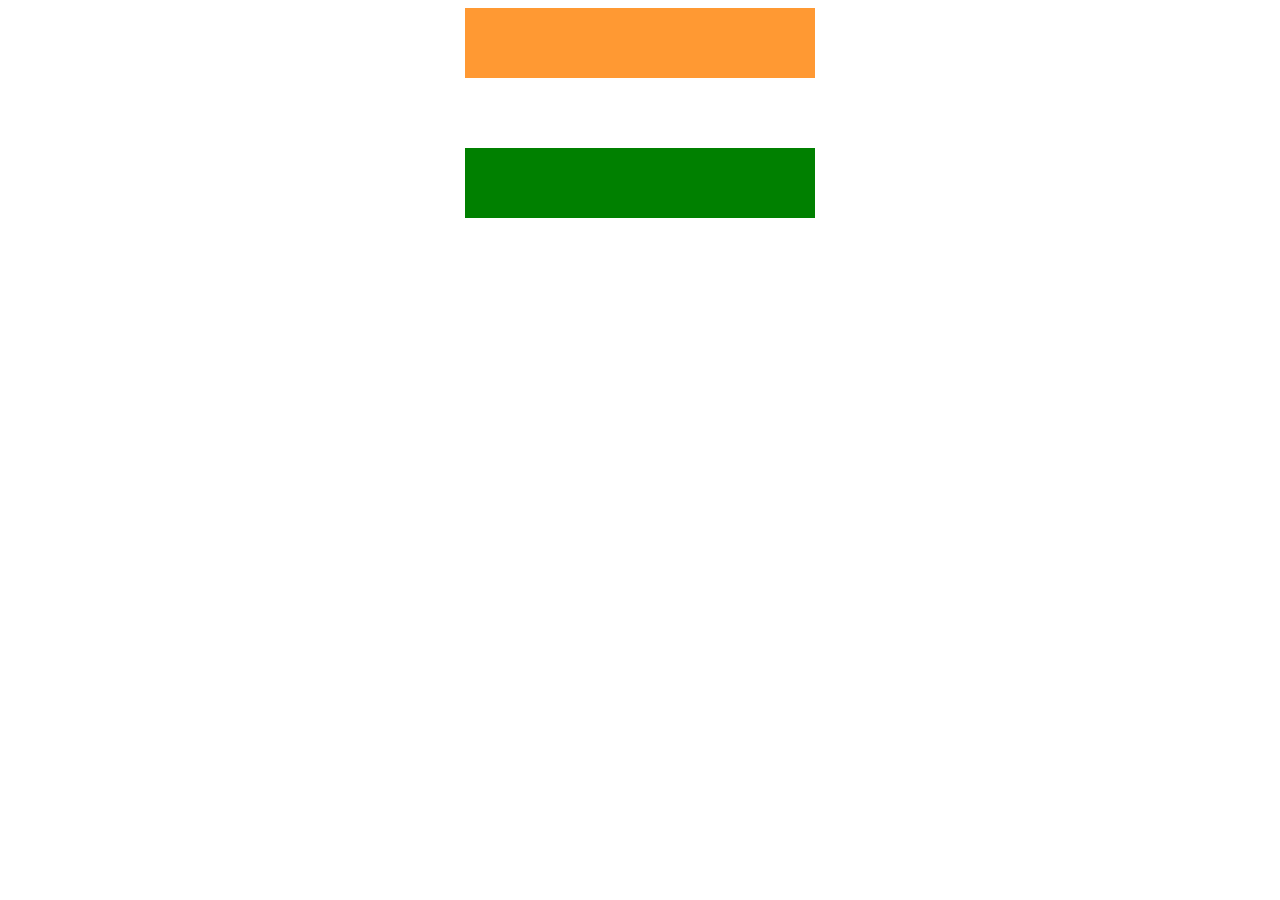
<file: Indian Flag using HTML and CSS/index.html>
<!DOCTYPE html>
<html lang="en">
<head>
    <meta charset="UTF-8">
    <meta name="viewport" content="width=device-width, initial-scale=1.0">
    <title>Indian Flag</title>
    <link rel="stylesheet" href="./styles.css">
</head>
<body>
    <div class="flag">
        <div class="top"></div>
        <div class="middle"></div>
        <div class="bottom"></div>
    </div>
</body>
</html>
</file>
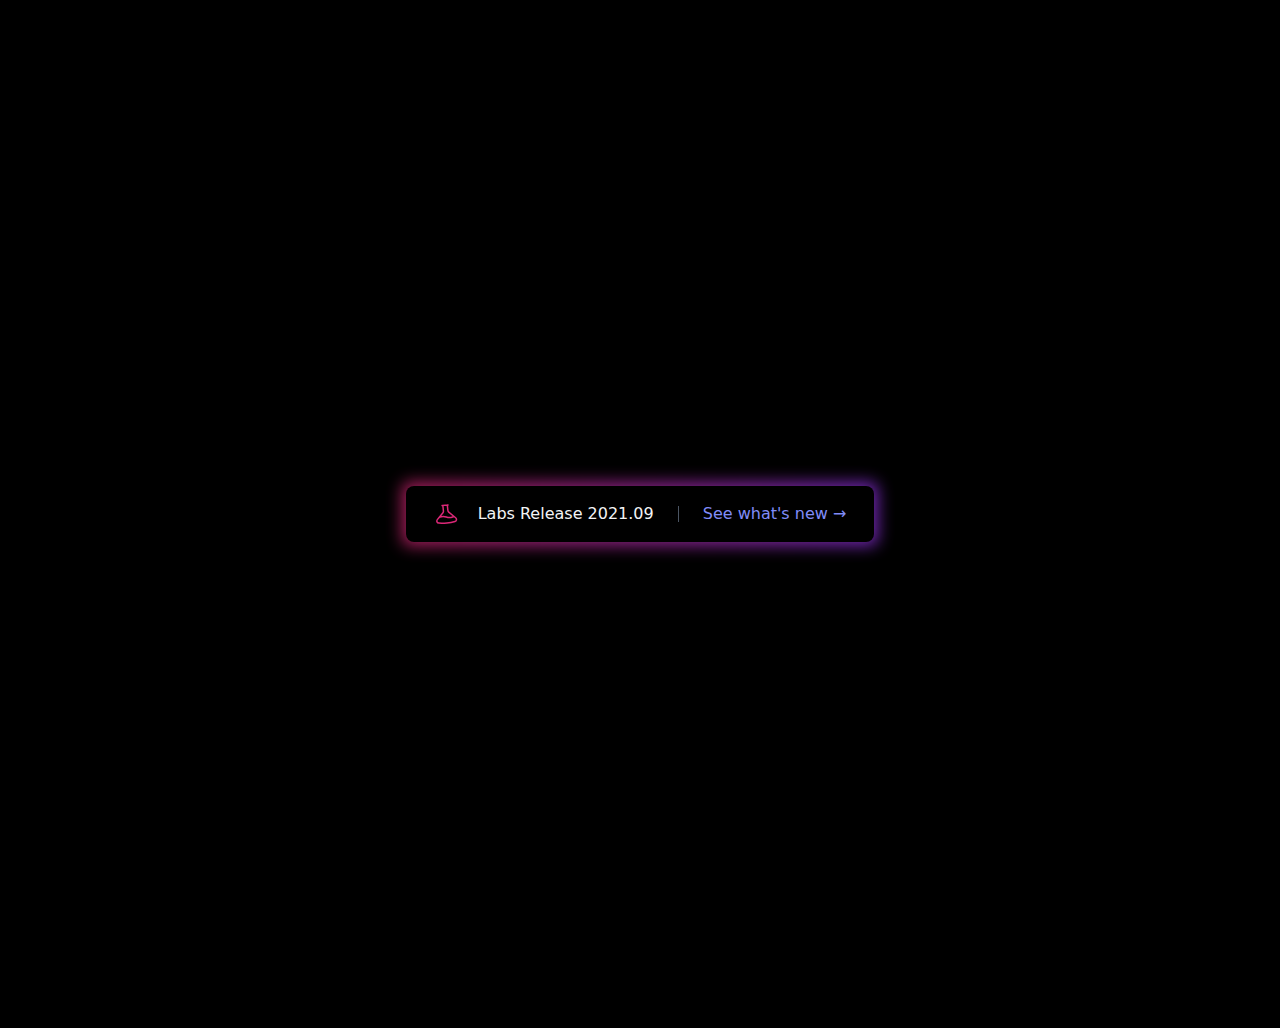
<file: Button Effect/src/index.html>
<!doctype html>
<html>
<head>
  <meta charset="UTF-8">
  <meta name="viewport" content="width=device-width, initial-scale=1.0">
  <link href="./output.css" rel="stylesheet">
</head>
<body class="min-h-screen px-8 py-16 bg-black overflow-hidden">
    <div class="flex gap-8 items-start justify-center h-screen">
        <div class="relative group m-auto">
            <div class="absolute -inset-1 bg-gradient-to-r from-pink-600 to-purple-600 rounded-lg blur opacity-75 group-hover:opacity-100 transition group-hover:duration-200 duration-1000 animate-tilt"></div>
            <button class="relative px-7 py-4 bg-black rounded-lg 
            leading-none flex items-center divide-x divide-gray-600">
                <span class="flex items-center space-x-5">
                    <svg xmlns="http://www.w3.org/2000/svg" fill="none" viewBox="0 0 24 24" stroke-width="1.5" stroke="currentColor" class="w-6 h-6 text-pink-600 -rotate-6">
                        <path stroke-linecap="round" stroke-linejoin="round" d="M9.75 3.104v5.714a2.25 2.25 0 0 1-.659 1.591L5 14.5M9.75 3.104c-.251.023-.501.05-.75.082m.75-.082a24.301 24.301 0 0 1 4.5 0m0 0v5.714c0 .597.237 1.17.659 1.591L19.8 15.3M14.25 3.104c.251.023.501.05.75.082M19.8 15.3l-1.57.393A9.065 9.065 0 0 1 12 15a9.065 9.065 0 0 0-6.23-.693L5 14.5m14.8.8 1.402 1.402c1.232 1.232.65 3.318-1.067 3.611A48.309 48.309 0 0 1 12 21c-2.773 0-5.491-.235-8.135-.687-1.718-.293-2.3-2.379-1.067-3.61L5 14.5" />
                    </svg>                  
                    <span class="text-gray-100 pr-6">Labs Release 2021.09</span>
                </span>
                <span class="text-indigo-400 pl-6 group-hover:text-gray-100 transition duration-200">See what's new &rarr;</span>
            </button>
        </div>
    </div>
</body>
</html>
</file>
<file: Indian Flag using HTML and CSS/styles.css>
.flag{
    display: flex;
    flex-direction: column;
    align-items: center;
    justify-content: center;
    height: 100%;
}
.top,.middle,.bottom{
    height: 70px;
    width: 350px;
}
.top{
    background-color: #ff9933;
}
.middle{
    background-color: white;
}
.bottom{
    background-color: green;
}
</file>
<file: Button Effect/src/output.css>
/*
! tailwindcss v3.4.1 | MIT License | https://tailwindcss.com
*/

/*
1. Prevent padding and border from affecting element width. (https://github.com/mozdevs/cssremedy/issues/4)
2. Allow adding a border to an element by just adding a border-width. (https://github.com/tailwindcss/tailwindcss/pull/116)
*/

*,
::before,
::after {
  box-sizing: border-box;
  /* 1 */
  border-width: 0;
  /* 2 */
  border-style: solid;
  /* 2 */
  border-color: #e5e7eb;
  /* 2 */
}

::before,
::after {
  --tw-content: '';
}

/*
1. Use a consistent sensible line-height in all browsers.
2. Prevent adjustments of font size after orientation changes in iOS.
3. Use a more readable tab size.
4. Use the user's configured `sans` font-family by default.
5. Use the user's configured `sans` font-feature-settings by default.
6. Use the user's configured `sans` font-variation-settings by default.
7. Disable tap highlights on iOS
*/

html,
:host {
  line-height: 1.5;
  /* 1 */
  -webkit-text-size-adjust: 100%;
  /* 2 */
  -moz-tab-size: 4;
  /* 3 */
  -o-tab-size: 4;
     tab-size: 4;
  /* 3 */
  font-family: ui-sans-serif, system-ui, sans-serif, "Apple Color Emoji", "Segoe UI Emoji", "Segoe UI Symbol", "Noto Color Emoji";
  /* 4 */
  font-feature-settings: normal;
  /* 5 */
  font-variation-settings: normal;
  /* 6 */
  -webkit-tap-highlight-color: transparent;
  /* 7 */
}

/*
1. Remove the margin in all browsers.
2. Inherit line-height from `html` so users can set them as a class directly on the `html` element.
*/

body {
  margin: 0;
  /* 1 */
  line-height: inherit;
  /* 2 */
}

/*
1. Add the correct height in Firefox.
2. Correct the inheritance of border color in Firefox. (https://bugzilla.mozilla.org/show_bug.cgi?id=190655)
3. Ensure horizontal rules are visible by default.
*/

hr {
  height: 0;
  /* 1 */
  color: inherit;
  /* 2 */
  border-top-width: 1px;
  /* 3 */
}

/*
Add the correct text decoration in Chrome, Edge, and Safari.
*/

abbr:where([title]) {
  -webkit-text-decoration: underline dotted;
          text-decoration: underline dotted;
}

/*
Remove the default font size and weight for headings.
*/

h1,
h2,
h3,
h4,
h5,
h6 {
  font-size: inherit;
  font-weight: inherit;
}

/*
Reset links to optimize for opt-in styling instead of opt-out.
*/

a {
  color: inherit;
  text-decoration: inherit;
}

/*
Add the correct font weight in Edge and Safari.
*/

b,
strong {
  font-weight: bolder;
}

/*
1. Use the user's configured `mono` font-family by default.
2. Use the user's configured `mono` font-feature-settings by default.
3. Use the user's configured `mono` font-variation-settings by default.
4. Correct the odd `em` font sizing in all browsers.
*/

code,
kbd,
samp,
pre {
  font-family: ui-monospace, SFMono-Regular, Menlo, Monaco, Consolas, "Liberation Mono", "Courier New", monospace;
  /* 1 */
  font-feature-settings: normal;
  /* 2 */
  font-variation-settings: normal;
  /* 3 */
  font-size: 1em;
  /* 4 */
}

/*
Add the correct font size in all browsers.
*/

small {
  font-size: 80%;
}

/*
Prevent `sub` and `sup` elements from affecting the line height in all browsers.
*/

sub,
sup {
  font-size: 75%;
  line-height: 0;
  position: relative;
  vertical-align: baseline;
}

sub {
  bottom: -0.25em;
}

sup {
  top: -0.5em;
}

/*
1. Remove text indentation from table contents in Chrome and Safari. (https://bugs.chromium.org/p/chromium/issues/detail?id=999088, https://bugs.webkit.org/show_bug.cgi?id=201297)
2. Correct table border color inheritance in all Chrome and Safari. (https://bugs.chromium.org/p/chromium/issues/detail?id=935729, https://bugs.webkit.org/show_bug.cgi?id=195016)
3. Remove gaps between table borders by default.
*/

table {
  text-indent: 0;
  /* 1 */
  border-color: inherit;
  /* 2 */
  border-collapse: collapse;
  /* 3 */
}

/*
1. Change the font styles in all browsers.
2. Remove the margin in Firefox and Safari.
3. Remove default padding in all browsers.
*/

button,
input,
optgroup,
select,
textarea {
  font-family: inherit;
  /* 1 */
  font-feature-settings: inherit;
  /* 1 */
  font-variation-settings: inherit;
  /* 1 */
  font-size: 100%;
  /* 1 */
  font-weight: inherit;
  /* 1 */
  line-height: inherit;
  /* 1 */
  color: inherit;
  /* 1 */
  margin: 0;
  /* 2 */
  padding: 0;
  /* 3 */
}

/*
Remove the inheritance of text transform in Edge and Firefox.
*/

button,
select {
  text-transform: none;
}

/*
1. Correct the inability to style clickable types in iOS and Safari.
2. Remove default button styles.
*/

button,
[type='button'],
[type='reset'],
[type='submit'] {
  -webkit-appearance: button;
  /* 1 */
  background-color: transparent;
  /* 2 */
  background-image: none;
  /* 2 */
}

/*
Use the modern Firefox focus style for all focusable elements.
*/

:-moz-focusring {
  outline: auto;
}

/*
Remove the additional `:invalid` styles in Firefox. (https://github.com/mozilla/gecko-dev/blob/2f9eacd9d3d995c937b4251a5557d95d494c9be1/layout/style/res/forms.css#L728-L737)
*/

:-moz-ui-invalid {
  box-shadow: none;
}

/*
Add the correct vertical alignment in Chrome and Firefox.
*/

progress {
  vertical-align: baseline;
}

/*
Correct the cursor style of increment and decrement buttons in Safari.
*/

::-webkit-inner-spin-button,
::-webkit-outer-spin-button {
  height: auto;
}

/*
1. Correct the odd appearance in Chrome and Safari.
2. Correct the outline style in Safari.
*/

[type='search'] {
  -webkit-appearance: textfield;
  /* 1 */
  outline-offset: -2px;
  /* 2 */
}

/*
Remove the inner padding in Chrome and Safari on macOS.
*/

::-webkit-search-decoration {
  -webkit-appearance: none;
}

/*
1. Correct the inability to style clickable types in iOS and Safari.
2. Change font properties to `inherit` in Safari.
*/

::-webkit-file-upload-button {
  -webkit-appearance: button;
  /* 1 */
  font: inherit;
  /* 2 */
}

/*
Add the correct display in Chrome and Safari.
*/

summary {
  display: list-item;
}

/*
Removes the default spacing and border for appropriate elements.
*/

blockquote,
dl,
dd,
h1,
h2,
h3,
h4,
h5,
h6,
hr,
figure,
p,
pre {
  margin: 0;
}

fieldset {
  margin: 0;
  padding: 0;
}

legend {
  padding: 0;
}

ol,
ul,
menu {
  list-style: none;
  margin: 0;
  padding: 0;
}

/*
Reset default styling for dialogs.
*/

dialog {
  padding: 0;
}

/*
Prevent resizing textareas horizontally by default.
*/

textarea {
  resize: vertical;
}

/*
1. Reset the default placeholder opacity in Firefox. (https://github.com/tailwindlabs/tailwindcss/issues/3300)
2. Set the default placeholder color to the user's configured gray 400 color.
*/

input::-moz-placeholder, textarea::-moz-placeholder {
  opacity: 1;
  /* 1 */
  color: #9ca3af;
  /* 2 */
}

input::placeholder,
textarea::placeholder {
  opacity: 1;
  /* 1 */
  color: #9ca3af;
  /* 2 */
}

/*
Set the default cursor for buttons.
*/

button,
[role="button"] {
  cursor: pointer;
}

/*
Make sure disabled buttons don't get the pointer cursor.
*/

:disabled {
  cursor: default;
}

/*
1. Make replaced elements `display: block` by default. (https://github.com/mozdevs/cssremedy/issues/14)
2. Add `vertical-align: middle` to align replaced elements more sensibly by default. (https://github.com/jensimmons/cssremedy/issues/14#issuecomment-634934210)
   This can trigger a poorly considered lint error in some tools but is included by design.
*/

img,
svg,
video,
canvas,
audio,
iframe,
embed,
object {
  display: block;
  /* 1 */
  vertical-align: middle;
  /* 2 */
}

/*
Constrain images and videos to the parent width and preserve their intrinsic aspect ratio. (https://github.com/mozdevs/cssremedy/issues/14)
*/

img,
video {
  max-width: 100%;
  height: auto;
}

/* Make elements with the HTML hidden attribute stay hidden by default */

[hidden] {
  display: none;
}

*, ::before, ::after {
  --tw-border-spacing-x: 0;
  --tw-border-spacing-y: 0;
  --tw-translate-x: 0;
  --tw-translate-y: 0;
  --tw-rotate: 0;
  --tw-skew-x: 0;
  --tw-skew-y: 0;
  --tw-scale-x: 1;
  --tw-scale-y: 1;
  --tw-pan-x:  ;
  --tw-pan-y:  ;
  --tw-pinch-zoom:  ;
  --tw-scroll-snap-strictness: proximity;
  --tw-gradient-from-position:  ;
  --tw-gradient-via-position:  ;
  --tw-gradient-to-position:  ;
  --tw-ordinal:  ;
  --tw-slashed-zero:  ;
  --tw-numeric-figure:  ;
  --tw-numeric-spacing:  ;
  --tw-numeric-fraction:  ;
  --tw-ring-inset:  ;
  --tw-ring-offset-width: 0px;
  --tw-ring-offset-color: #fff;
  --tw-ring-color: rgb(59 130 246 / 0.5);
  --tw-ring-offset-shadow: 0 0 #0000;
  --tw-ring-shadow: 0 0 #0000;
  --tw-shadow: 0 0 #0000;
  --tw-shadow-colored: 0 0 #0000;
  --tw-blur:  ;
  --tw-brightness:  ;
  --tw-contrast:  ;
  --tw-grayscale:  ;
  --tw-hue-rotate:  ;
  --tw-invert:  ;
  --tw-saturate:  ;
  --tw-sepia:  ;
  --tw-drop-shadow:  ;
  --tw-backdrop-blur:  ;
  --tw-backdrop-brightness:  ;
  --tw-backdrop-contrast:  ;
  --tw-backdrop-grayscale:  ;
  --tw-backdrop-hue-rotate:  ;
  --tw-backdrop-invert:  ;
  --tw-backdrop-opacity:  ;
  --tw-backdrop-saturate:  ;
  --tw-backdrop-sepia:  ;
}

::backdrop {
  --tw-border-spacing-x: 0;
  --tw-border-spacing-y: 0;
  --tw-translate-x: 0;
  --tw-translate-y: 0;
  --tw-rotate: 0;
  --tw-skew-x: 0;
  --tw-skew-y: 0;
  --tw-scale-x: 1;
  --tw-scale-y: 1;
  --tw-pan-x:  ;
  --tw-pan-y:  ;
  --tw-pinch-zoom:  ;
  --tw-scroll-snap-strictness: proximity;
  --tw-gradient-from-position:  ;
  --tw-gradient-via-position:  ;
  --tw-gradient-to-position:  ;
  --tw-ordinal:  ;
  --tw-slashed-zero:  ;
  --tw-numeric-figure:  ;
  --tw-numeric-spacing:  ;
  --tw-numeric-fraction:  ;
  --tw-ring-inset:  ;
  --tw-ring-offset-width: 0px;
  --tw-ring-offset-color: #fff;
  --tw-ring-color: rgb(59 130 246 / 0.5);
  --tw-ring-offset-shadow: 0 0 #0000;
  --tw-ring-shadow: 0 0 #0000;
  --tw-shadow: 0 0 #0000;
  --tw-shadow-colored: 0 0 #0000;
  --tw-blur:  ;
  --tw-brightness:  ;
  --tw-contrast:  ;
  --tw-grayscale:  ;
  --tw-hue-rotate:  ;
  --tw-invert:  ;
  --tw-saturate:  ;
  --tw-sepia:  ;
  --tw-drop-shadow:  ;
  --tw-backdrop-blur:  ;
  --tw-backdrop-brightness:  ;
  --tw-backdrop-contrast:  ;
  --tw-backdrop-grayscale:  ;
  --tw-backdrop-hue-rotate:  ;
  --tw-backdrop-invert:  ;
  --tw-backdrop-opacity:  ;
  --tw-backdrop-saturate:  ;
  --tw-backdrop-sepia:  ;
}

.absolute {
  position: absolute;
}

.relative {
  position: relative;
}

.-inset-0 {
  inset: -0px;
}

.-inset-0\.5 {
  inset: -0.125rem;
}

.-inset-1 {
  inset: -0.25rem;
}

.-inset-1\.5 {
  inset: -0.375rem;
}

.m-auto {
  margin: auto;
}

.flex {
  display: flex;
}

.grid {
  display: grid;
}

.h-6 {
  height: 1.5rem;
}

.h-full {
  height: 100%;
}

.h-screen {
  height: 100vh;
}

.min-h-screen {
  min-height: 100vh;
}

.w-6 {
  width: 1.5rem;
}

.-rotate-6 {
  --tw-rotate: -6deg;
  transform: translate(var(--tw-translate-x), var(--tw-translate-y)) rotate(var(--tw-rotate)) skewX(var(--tw-skew-x)) skewY(var(--tw-skew-y)) scaleX(var(--tw-scale-x)) scaleY(var(--tw-scale-y));
}

@keyframes tilt {
  0%, 50%, 100% {
    transform: rotate(0deg);
  }

  25% {
    transform: rotate(1deg);
  }

  75% {
    transform: rotate(-1deg);
  }
}

.animate-tilt {
  animation: tilt 10s infinite linear;
}

.items-start {
  align-items: flex-start;
}

.items-center {
  align-items: center;
}

.justify-center {
  justify-content: center;
}

.gap-8 {
  gap: 2rem;
}

.space-x-5 > :not([hidden]) ~ :not([hidden]) {
  --tw-space-x-reverse: 0;
  margin-right: calc(1.25rem * var(--tw-space-x-reverse));
  margin-left: calc(1.25rem * calc(1 - var(--tw-space-x-reverse)));
}

.divide-x > :not([hidden]) ~ :not([hidden]) {
  --tw-divide-x-reverse: 0;
  border-right-width: calc(1px * var(--tw-divide-x-reverse));
  border-left-width: calc(1px * calc(1 - var(--tw-divide-x-reverse)));
}

.divide-gray-600 > :not([hidden]) ~ :not([hidden]) {
  --tw-divide-opacity: 1;
  border-color: rgb(75 85 99 / var(--tw-divide-opacity));
}

.overflow-hidden {
  overflow: hidden;
}

.rounded-lg {
  border-radius: 0.5rem;
}

.bg-black {
  --tw-bg-opacity: 1;
  background-color: rgb(0 0 0 / var(--tw-bg-opacity));
}

.bg-gradient-to-r {
  background-image: linear-gradient(to right, var(--tw-gradient-stops));
}

.from-pink-600 {
  --tw-gradient-from: #db2777 var(--tw-gradient-from-position);
  --tw-gradient-to: rgb(219 39 119 / 0) var(--tw-gradient-to-position);
  --tw-gradient-stops: var(--tw-gradient-from), var(--tw-gradient-to);
}

.to-purple-600 {
  --tw-gradient-to: #9333ea var(--tw-gradient-to-position);
}

.px-7 {
  padding-left: 1.75rem;
  padding-right: 1.75rem;
}

.px-8 {
  padding-left: 2rem;
  padding-right: 2rem;
}

.py-16 {
  padding-top: 4rem;
  padding-bottom: 4rem;
}

.py-4 {
  padding-top: 1rem;
  padding-bottom: 1rem;
}

.pl-6 {
  padding-left: 1.5rem;
}

.pr-6 {
  padding-right: 1.5rem;
}

.leading-none {
  line-height: 1;
}

.text-gray-100 {
  --tw-text-opacity: 1;
  color: rgb(243 244 246 / var(--tw-text-opacity));
}

.text-indigo-400 {
  --tw-text-opacity: 1;
  color: rgb(129 140 248 / var(--tw-text-opacity));
}

.text-pink-600 {
  --tw-text-opacity: 1;
  color: rgb(219 39 119 / var(--tw-text-opacity));
}

.opacity-75 {
  opacity: 0.75;
}

.blur {
  --tw-blur: blur(8px);
  filter: var(--tw-blur) var(--tw-brightness) var(--tw-contrast) var(--tw-grayscale) var(--tw-hue-rotate) var(--tw-invert) var(--tw-saturate) var(--tw-sepia) var(--tw-drop-shadow);
}

.transition {
  transition-property: color, background-color, border-color, text-decoration-color, fill, stroke, opacity, box-shadow, transform, filter, -webkit-backdrop-filter;
  transition-property: color, background-color, border-color, text-decoration-color, fill, stroke, opacity, box-shadow, transform, filter, backdrop-filter;
  transition-property: color, background-color, border-color, text-decoration-color, fill, stroke, opacity, box-shadow, transform, filter, backdrop-filter, -webkit-backdrop-filter;
  transition-timing-function: cubic-bezier(0.4, 0, 0.2, 1);
  transition-duration: 150ms;
}

.duration-1000 {
  transition-duration: 1000ms;
}

.duration-200 {
  transition-duration: 200ms;
}

.group:hover .group-hover\:text-gray-100 {
  --tw-text-opacity: 1;
  color: rgb(243 244 246 / var(--tw-text-opacity));
}

.group:hover .group-hover\:opacity-100 {
  opacity: 1;
}

.group:hover .group-hover\:duration-200 {
  transition-duration: 200ms;
}
</file>
